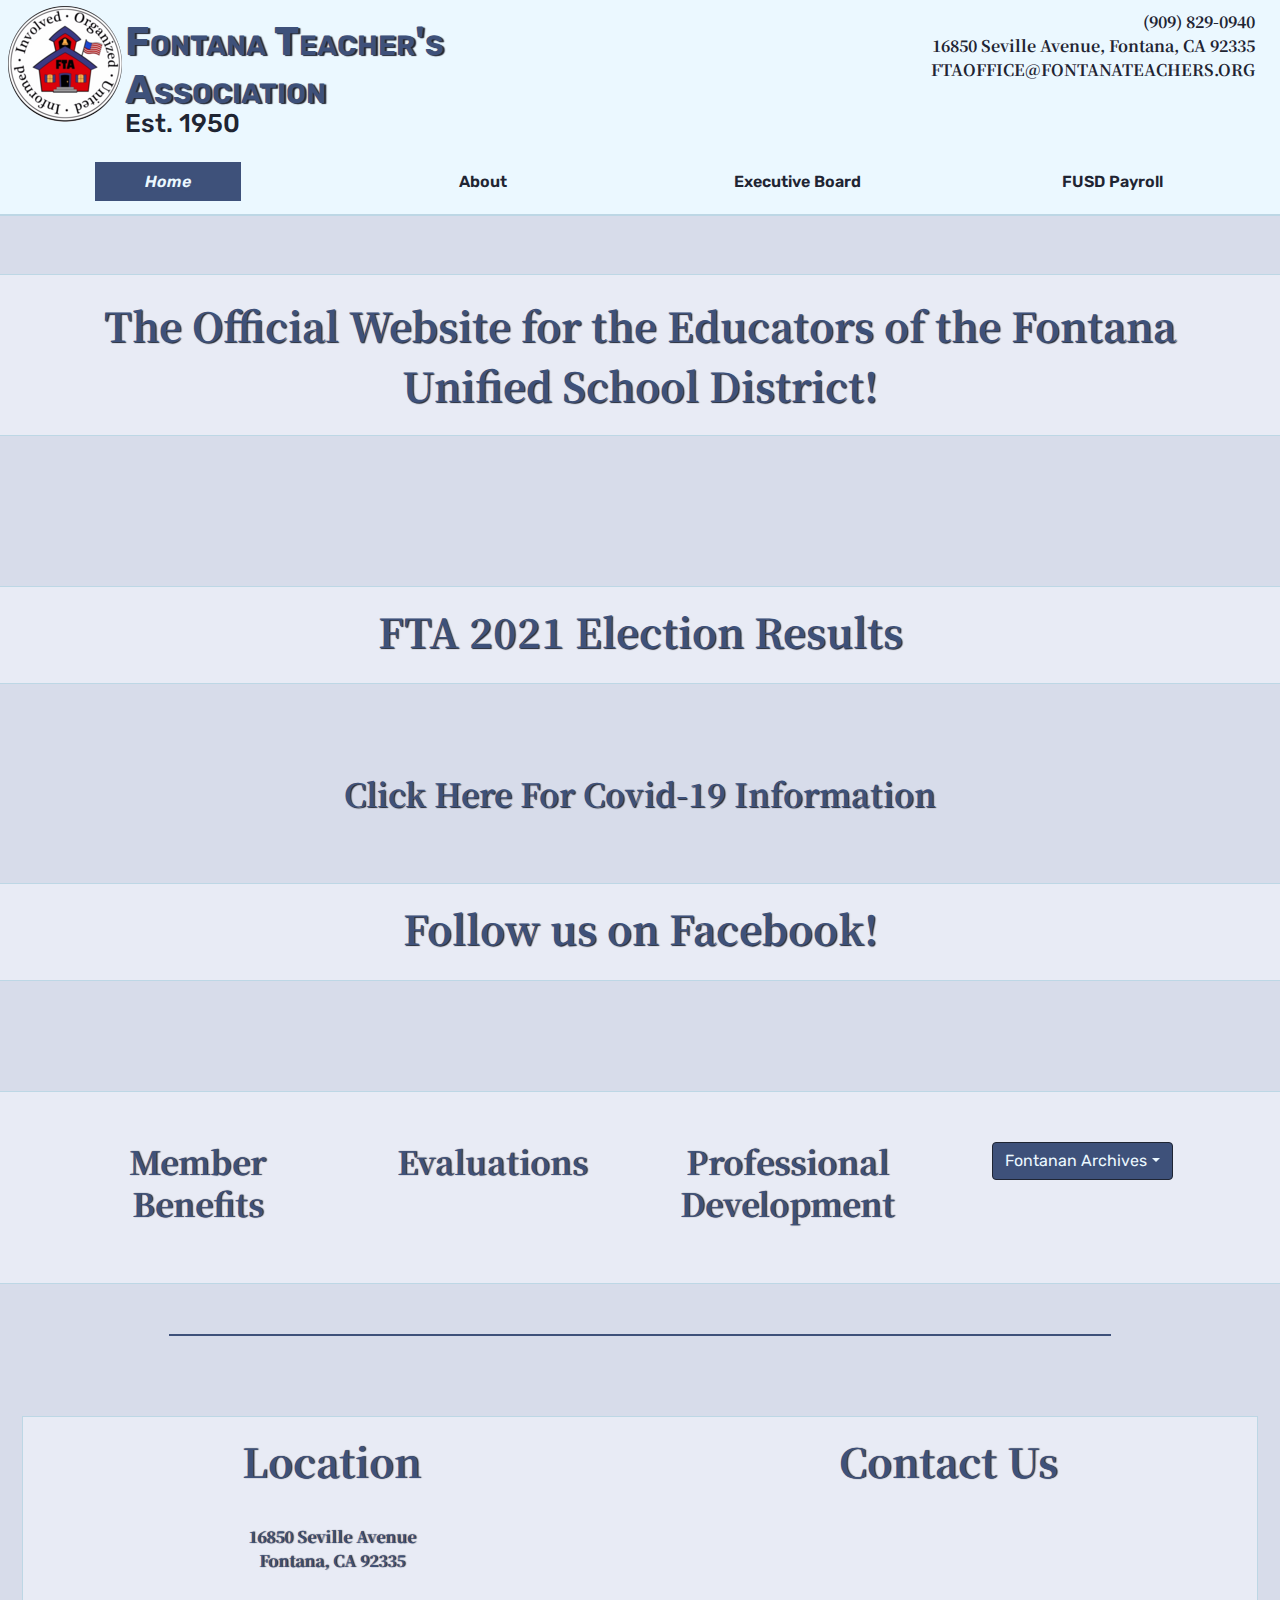
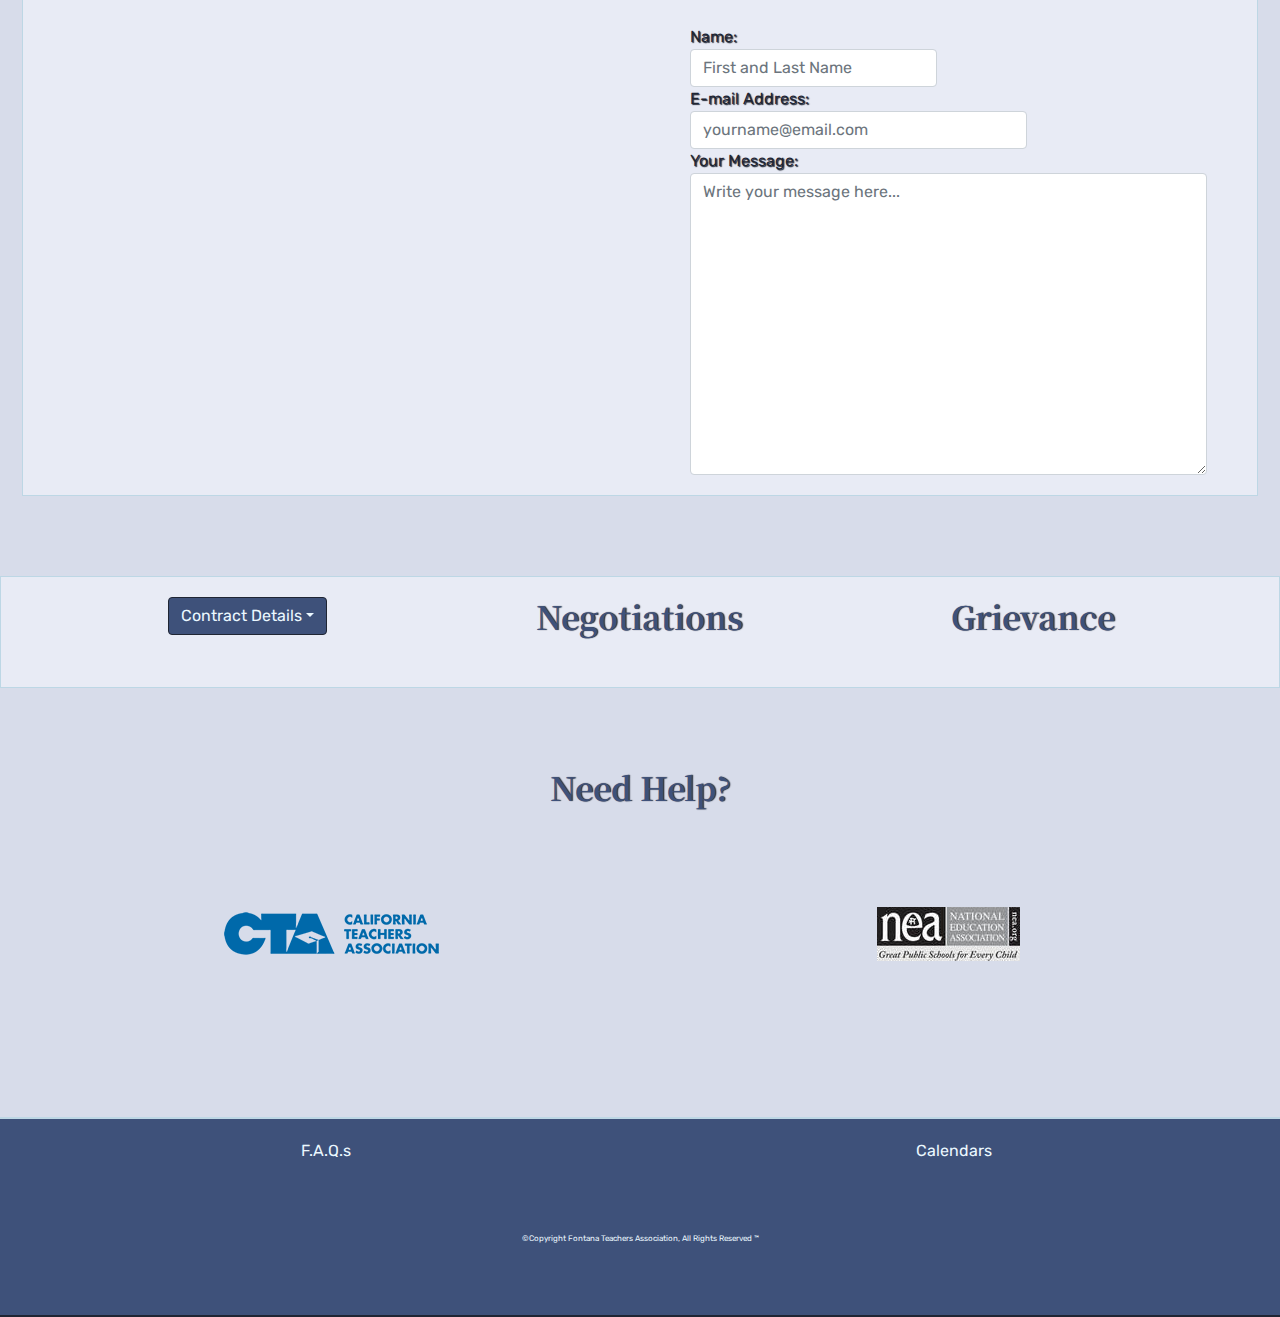
<file: index.html>
<!doctype html>
	<html lang="en">
		<head>
			<meta charset="utf-8">
			<meta property="og:type" content="website">
 			<meta property="og:title" content="Home">
 			<meta property="og:site_name" content="Fontana Teachers Association">
 			<meta name="viewport" content="width=device-width, initial-scale=1 user-scalable=yes" >
						<link rel="stylesheet" href="css/bootstrap.min.css">
			<link rel="stylesheet" href="css/style.css">
			<script src="https://ajax.googleapis.com/ajax/libs/jquery/3.5.1/jquery.min.js"></script>
  			<script src="https://cdnjs.cloudflare.com/ajax/libs/popper.js/1.16.0/umd/popper.min.js"></script>
  			<script src="https://maxcdn.bootstrapcdn.com/bootstrap/4.5.2/js/bootstrap.min.js"></script>
			

			
			<link href="images/fta_logo_small.png" rel="icon" >
		<link rel="preconnect" href="https://fonts.gstatic.com">
		<link href="https://fonts.googleapis.com/css2?family=Noto+Serif+JP&family=Rubik:wght@300;500&display=swap" rel="stylesheet">
			<title>Home</title>

		</head>
	
		<body class="bg-one">
			<div id="overlay"></div>

			
				<header>
				<nav id="header-nav" class="navbar navbar-expand-lg navbar-light fixed-top">
					<div class="no-margin container-fluid ">
						


						<!-- Logo -->


							<div class="navbar-brand col-lg-12 col-md-12 col-sm-12 col-xs-12">
								<div id="logo"><a href="index.html">
									<img id="big-logo" alt="Fontana Teacher's Association Logo" src="images/fta_logo.png">
									<img id="small-logo" alt="Fontana Teacher's Association Logo" src="images/fta_logo_small.png"></a></div>
								<div><h1 id="fta-full">Fontana Teacher's<br /> Association</h1>


								<button id="togglerButton" onclick="openNav()"><span class="navbar-toggler-icon"></span></button>
			

								
							</div>
							<div id="estDate">
							<h4>Est. 1950</h4>
						</div>
						</div>


						<!-- CONTACT INFORMATION -->


						<div class="contact-info d-none d-lg-block">
							<p>(909) 829-0940</p>
							<p>16850 Seville Avenue, Fontana, CA 92335  </p>
							<p>FTAOFFICE@FONTANATEACHERS.ORG</p>
						</div>

							<!-- NAVIGATION BAR FOR DESKTOP AND MOBILE -->
					</div> 		
				</nav>
					<div id="collapsableNav" >
					<div class="container-fluid">
						 <a href="javascript:void(0)" class="closebtn" onclick="closeNav()">&times;</a>
						 	<ul id="nav-list">
							<li class="nav-item col-xs-12 col-sm-12 col-lg-3">
								<a href="#" class="nav-link internal-link" id="homeLink">
											Home</a></li>
							<li class="nav-item col-xs-12 col-sm-12 col-lg-3">
								<a class="nav-link internal-link" href="#"  id="aboutUsLink">
											About</a></li>
							<li class="nav-item col-xs-12 col-sm-12 col-lg-3">
								<a class="nav-link internal-link" href="#" id="execBoardLink" onclick="buildBoardPage()" >
											Executive Board</a></li>
							<li class="nav-item col-xs-12 col-sm-12 col-lg-3">
								<a class="nav-link internal-link" href="#" id="payrollLink">
											FUSD Payroll</a></li>											
									</ul>
								</div>
							</div>
			
			</header> 
<!-- ////////////////////////////////////////////////////////////// -->
<!-- /////////////////START OF MAIN CONTENT//////////////////////// -->
<!-- ////////////////////////////////////////////////////////////// -->
			<div class="container-fluid" id="mainContent">
				






		

			</div>

	
			
			<footer id="footer">
				<div class="container-fluid">
					<div class="row">
									<div class="footerLink">
			<div class="col-xs-12 col-sm-12 col-md-6"><div class="col-xs-12 col-sm-12"><a href="http://www.cta.org" target="_blank">
				<div id="ctaImg" >
				</div></a></div></div>
				<div class="col-xs-12 col-sm-12 col-md-6"><div class="col-xs-12 col-sm-12"><a href="http://www.nea.org" target="_blank">
				<div id="neaImg" >
				</div></a></div></div>
					</div>
					


						
					</div>

					<div class="row">
						<div class="col-xs-12 col-sm-6 smallFooterLink text-center link-padding-md link-padding-lg link-padding-sm link-padding-xs">
							<a href="#" class="nav-link internal-link" id="faqLink">
								F.A.Q.s
							</a>
						</div>
						<div class="col-xs-12 col-sm-6 smallFooterLink text-center link-padding-md link-padding-lg link-padding-sm link-padding-xs">
							<a href="#" class="nav-link internal-link" id="calendarLink">
								Calendars
							</a>
						</div>
					</div>

					<div class="row">
						<div class="col-xs-12 col-sm-12 text-center" id="copyTag">
							<p>&copy;Copyright Fontana Teachers Association, All Rights Reserved &trade;</p>

					</div>
				</div>
			</div>
			</footer>


	<script src="js/object.js"></script>
	<script src="js/script.js"></script>
			
		</body>
	</html>
</file>
<file: css/style.css>
/*//////////////////////////////////////////////////////*/
/*////////////////BASE STYLINGS/////////////////////////*/
/*//////////////////////////////////////////////////////*/

* {
	box-sizing: border-box;	
}

body {
	font-family: Rubik, Georgia, sans-serif;
	padding: 0px;
	margin: 0px;
	background-attachment: scroll;
	color: #1F2533;
}

a {
	text-decoration: none;
	color: #3E517A;
}

a:hover, a.active {
	color: #EBF8FF;
	text-shadow: 1px 1px 2px #3E517A;
	font-style: italic;
}

.line {
	height: 1px;
	width: 75%;
	border-top: 2px solid #3E517A;
	margin: 50px auto;
}

.top-margin {
	margin-top: 20px;
}

.line-sm {
	height: 1px;
	width: 75%;
	border-top: 2px solid #3E517A;
	margin: 25px auto;
}

.line-lg {
	height: 1px;
	width: 75%;
	border-top: 2px solid #3E517A;
	margin: 75px auto;
}

.auto-margin {
	margin-right: auto;
	margin-left: auto;
}

.medium-linespace {
	line-height: 1.5em;
}

.heading {
	font-family: 'Noto Serif JP', serif;
	font-weight: bold;
	color: #3E517A;
	text-shadow: 1px 0px 1px #1F2533;
	margin-bottom: 40px;
}

.heading>a {
	color: #3E517A;
	vertical-align: middle;
}

.heading>a:hover, .heading>a:active {
	box-shadow: 2px 2px 1px #1F2533;
	background-color: #3E517A;
	color: #EBF8FF;
	border-color: #1F2533;
}

.sub-heading { 
	font-family: 'Noto Serif JP', serif;
	color: #1F2533;
 }

.heading-no-shadow {
	font-family: 'Noto Serif JP', serif;
	font-weight: bold;
	color: #1F2533;
}

.no-bg {
	background-color: transparent!important;
	border: 0px!important;
}

.no-padding {
	padding: 0px!important;
}

.no-side-padding {
	padding-left: 0px!important;
	padding-right: 0px!important;
}

.no-border {
	border: 0px!important;
}

a.infoBox.no-bg:hover {
	color: #EBF8FF;
}

.banner {
	border-right: 0px!important;
	border-left: 0px!important;
}

.no-text-shadow {
	text-shadow: none!important;
}

.standard-spacing {
	margin-top: 30px!important;
	margin-bottom:30px!important;
}

.bg-one{
	background-color: #D7DCEA;
}

#overlay {
  position: fixed;
  display: none;
  width: 100%;
  height: 100%;
  top: 0;
  left: 0;
  right: 0;
  bottom: 0;
  background-color: rgba(0,0,0,0.5);
  z-index: 1;
  cursor: pointer;
  transition: 0.5s;
}

/*///////////////////////////////////////////////////*/
/*//////////////NAVIGATION BAR///////////////////////*/
/*///////////////////////////////////////////////////*/
/*///////////////////////////////////////////////////*/


#header-nav {
	width: 100%;
	background-color: #EBF8FF;
	border-bottom: 2px #BDD7E5 solid;
	padding: 0px;
	height: 150px;
	color: #1F2533;	
}

#header-nav>.container-fluid {
	padding: 0px;
	margin: 0px;
	height: 150px;
}

.navbar-brand {
	height: 100px;
	position: relative;
	width: 100%;
	margin-right: 0px;
}

.navbar-brand>div {
	position: relative;
	right: -0px;
	top: -50px;
}

#fta-full {
	position: absolute;
	font-family: Rubik, san-serif;
	width: auto;
	text-shadow: 2px 1px 1px #1F2533;
	margin: 0px;
	top: 45px;
	left: 125px;
	font-weight: bold;
	font-variant: small-caps;
	color: #3E517A;
}

#estDate>h4 {
    position: absolute;
    top: 120px;
    left: 125px;
    font-size: 2vw;
    color: #1F2533;
}

#logo {
	position: absolute;
	top: -21px;
	left: 5px;
}

#small-logo {
	position: absolute;
	left:-5000px;
}

#togglerButton {
	position: absolute;
	right: 10px;
	bottom: -160px;
	padding: 10px;
	background: #C9DBE3;
}

.contact-info {
	position: absolute;
	top: -10px;
	right: 20px;
	font-size: 0.75em;
	font-weight: bold;
	font-family: 'Noto Serif JP', serif;
}

.contact-info>p {
	margin: 0px;
	text-align: right;
}

/*/////////////////////////////////////////////////*/
/*/////////////////////////////////////////////////*/
/*///////////////COLLAPSABLE NAV///////////////////*/
/*/////////////////////////////////////////////////*/
/*/////////////////////////////////////////////////*/

#collapsableNav li a {
	color: #1F2533;
	font-weight: 600;

}

#collapsableNav li a:hover, #collapsable li a:active, #collapsableNav li a.active, .dropdown-item:hover  {
	background-color: #3E517A;
	color: #EBF8FF;
	text-shadow: 1px 1px 2px #3E517A;
	font-style: italic;
}


/*/////////////////////////////////////////////////*/
/*////////////////SIDE NAV WITH OVERLAY////////////*/
/*/////////////////////////////////////////////////*/
/*/////////////////////////////////////////////////*/
/*/////////////////////////////////////////////////*/

@media (max-width: 991px) {

	#collapsableNav {
		height: 100%;
		width: 0px;
		position: fixed;
		z-index: 1031;
		top: 0;
		right: 0;
		background-color: #eceff8;
		overflow-x: hidden;
		transition: 0.5s;
		padding-top: 60px;
		list-style: none;
	}

	#collapsableNav>.container-fluid {
		padding-left: 0px;
		padding-right: 0px;
	}

	#collapsableNav li a{
	    padding: 8px 16px 8px 16px;
	    text-align: center;
	    font-size: 0.75em;
	    color: #1F2533;
	    display: block;
	    transition: 0.3s;
	    margin-left: 0px;
	
	}

	#nav-list {
		list-style: none;
		padding-left: 0px;
	}

	.closebtn {
		position: absolute;
	    top: 5px;
	    left: 15px;
	    transition: 0.5s;
	    color: #1F2533;
	    font-size: 1.5em;
	}

}


/*/////////////////////////////////////////////////*/
/*/////////////////////////////////////////////////*/
/*//////////////////MAIN CONTENT///////////////////*/
/*/////////////////////////////////////////////////*/
/*/////////////////////////////////////////////////*/


.infoBox {
	border: 1px solid #BDD7E5;
	background: rgba(236, 239, 248, 0.8);
	text-shadow: 1px 1px 1px #1F2533;
	padding: 20px 50px 20px 50px;
	margin-bottom: 30px;
}

#mainContent {
	margin-top: 250px;
	min-height: 50vh;
}

#mainContent>.row {
	margin-top: 80px;
}

#largeContent {
	margin-right: 10px;
	margin-left: 10px;
}

/*///////////HOME PAGE/////////////*/
/*/////////////////////////////////*/
#phoneLink {
	margin-bottom: 50px;
}

#googleMap {
	max-width: 500px;
}

.infoBox button {
	z-index: 0;
	background-color: #3E517A;
	border-color: #1F2533;
	color: #EBF8FF;
	text-transform: capitalize;
}

.infoBox button:focus, .infoBox button:hover {
	background-color: #D7DCEA;
	color: #1F2533;
	border-color: #BDD7E5;
	box-shadow: 2px 2px 2px 2px #3E517A;
}

/*/////////////EXECUTIVE BOARD PAGE///////////////////*/
/*////////////////////////////////////////////////////*/

.execInfo {
	font-variant: small-caps;
	font-size: 1.25em;
}

/*////////////////CALENDAR PAGE///////////////////////*/
/*////////////////////////////////////////////////////*/

.calendar-navbar {
	margin-bottom: 50px;
}

.calendar-nav, .faq-nav{
	float: left;
	text-align: center;
	margin-bottom: 25px;
	padding: 0px 20px;
}

.calendar-nav>a, .faq-nav>a{
	color: #3E517A;
	font-size: 1.25em;
	padding: 10px;
}

.calendar-nav.active>a, .calendar-nav>a:hover, .calendar-nav>a:active, .faq-nav.active>a, .faq-nav>a:hover, .faq-nav>a:active{
	color: #EBF8FF;
	background-color: #3E517A;
}

#calendar-box .externalLink, #answer-box .externalLink {
	margin-bottom: 20px;
}

#calendar-box .heading, #answer-box .heading {
	color: #1F2533;
}

#calendar-box iframe {
	width: 100%;
}


/*/////////////////////OTHER PAGES////////////////////*/

#vaccineVideo {
	max-width: 560px;
}

.faq-navbar, .calendar-navbar  {
	padding: 30px 15px;
	background: #EBF8FF;
	border-width: 2px 0px 2px 0px;
	border-color: #BDD7E5;
	border-style: solid;
}

#archiveBox {
	min-height: 100px;
	margin: 0px;
}

#archive-menu, #contract-menu, #ftt-menu, #mou-menu, #salary-menu{
	max-height: 200px;
	overflow: auto;
	text-align: center;
	max-width: 300px;
}

.contract-link, .archive-link, .ftt-link, .mou-link {
	text-shadow: none;
	text-transform: capitalize;
}

.mou-link {
	font-variant: small-caps;
}

#archiveBox>div{
	float: left;
	margin-bottom: 20px;
}

#contract-box>div:nth-child(even) {
	background-color: #D7DCEA;
}

.info-list:nth-child(even) {
	background-color: #D7DCEA;
}

#grievance-team {
	flex-direction: row;
	list-style: none;
}

#grievance-team>li {
	display: inline;
	margin: auto;
}

/*///////////////////////////////////////////*/
/*///////////////////////////////////////////*/
/*///////////////xFOOTER/////////////////////*/


#footer {
	position: relative;
	bottom:0px;
	width: 100%;
	min-height: 200px;
	border-top: 2px solid #BDD7E5;
	border-bottom: 2px solid #1F2533;
	margin-top: 300px;
	background-color: #3E517A;
}

#footer .row {
	margin-left: 0px;
	margin-right: 0px;
}

#footer .row>div {
	margin-top: 20px;
}

#footer .row:nth-child(1), #footer .row:nth-child(1)>div{
	height: 0px;
}

#footer a {
	color: #EBF8FF;
}

#footer .smallFooterLink a.active {
	background-color: #EBF8FF;
	color: #3E517A;
	text-shadow: 1px 1px 2px #3E517A;
}

#footer a:hover, #footer a:active {
	background-color: #EBF8FF;
	color: #3E517A;

}

#footer p {
	margin: 0px;
}

.footerLink {
	margin-left: auto;
	margin-right: auto;
}

.footerLink>div>div {
	position: relative;
	top: -250px;
	height: 70px;
	width: 50%;
	margin-left: auto;
	margin-right: auto;
	min-width: 300px;

}

.footerLink a>div {
	height: 100%;
	width: 100%;
	float: left;
	position: relative;
	margin-right: auto;
	margin-left: auto;
	margin-top: 10px;
	margin-bottom: 35px;	

}

#ctaImg {
	background: url('../images/cta-logo.png') no-repeat center;
	

}

#neaImg {
	background: url("../images/nea-logo.png") no-repeat center;
	
}


#ctaImg:hover, #neaImg:hover {
	background-color: #EBF8FF; 
	box-shadow: 2px 2px 1px #1F2533;
}

#smallFooterLink {
	margin-top: 0px;
	vertical-align: middle;
}



#copyTag {
	font-size: 0.5em;
	color: #EBF8FF;
	padding-top: 50px;
	padding-bottom: 20px;
}

/*///////////////////////////////////////*/
/*///////////////////////////////////////*/
/*///////////////////////////////////////*/
/*///////////////////////////////////////*/




/*///////////xADJUST SCREEN FOR MOBILE DEVICES///////////////*/
/*//////////////////////////////////////////////////////////*/

@media (max-width: 575px) {
	
	.no-padding-xs {
		padding: 0px!important;
	}

	.no-side-padding-xs {
		padding-left: 5px!important;
		padding-right: 5px!important;
	}

	.heading, .infoBox {
		text-shadow: none;
	}

	.col-xs-1, .col-xs-2, .col-xs-3, .col-xs-4, .col-xs-5, .col-xs-6, .col-xs-7, .col-xs-8, .col-xs-9, .col-xs-10, .col-xs-11, .col-xs-12 {
		position: relative;
		min-height: 1px;
		padding-right: 15px;
		padding-left: 15px;
	}

	.col-xs-4 {
		width: 33.33%;
	}
	
	.col-xs-5 {
		width: 41.666667%
	}

	.col-xs-6 {
		width: 50%;
	}

	.col-xs-8 {
		width: 66.66667%;
	}
	
	.col-xs-10 {
		width: 83.33334%
	}

	.col-xs-12 {
		width: 100%;
	}

	.link-padding-xs {
		padding-left: 50px;
		padding-right: 50px;
	}

	#fta-full {
		font-size: 0.75em;
		top: 35px;
		left: 50px;
		text-shadow: 1px 1px #1F2533;
	}


	#estDate {
		top: 0px;
	}

	#estDate>h4 {
		top: 20px;
		left: 50px;
		font-size: 3vw;
	}

	#big-logo {
		display: none;
	}
	
	#small-logo {
		left: 0px;
	}

	#nav-list>li {
		padding-left: 0px;
		padding-right: 0px;
	}

	.navbar-nav>li>a {
		margin-left: 0px;
		;
	}

	#header-nav {
		height: 80px;
	}


	#togglerButton {
		right: -10px;
		bottom: -85px;
	}

	#mainContent {
		margin-top: 100px;
	}

	#help-box h2 {
		font-size: 1.25em;
	}

	.heading {
		font-size: 1.25em;
	}

	.inputTitle {
		display: block;
	}

	#subjectInput {
		width: 100%;
		max-width: 300px;
	}

	#messageInput {
		max-width: 100%;
	}

	.footerLink>div>div {
		padding: 0px;		
	}
}

@media (max-width: 393px) {
	
	.col-xxs-1, .col-xxs-2, .col-xxs-3, .col-xxs-4, .col-xxs-5, .col-xxs-6 .col-xxs-7, .col-xxs-8, .col-xxs-9, .col-xxs-10, .col-xxs-11, .col-xxs-12 {
		position: relative;
		min-height: 1px;
		padding-right: 10px;
		padding-left: 10px;
	}

	.col-xxs-8 {
		width: 66.666667%;
	}

	.col-xxs-10 {
		width: 83.333334%;
	}

	.col-xxs-12 {
		width: 100%;
	}
	
	.heading {
		font-size: 1em;
	}

	.heading>a, .heading {
		padding: 10px;
	}

	#help-box h2 {
		font-size: 0.75em;
	}
	
	#footer>.container-fluid {
		padding: 0px;
	}

	.footerLink>div>div {
				width: 100%;
		min-width: 0px;
	}

}

/*/////////////////////////////////////////////////*/
/*/////////////////////////////////////////////////*/
/*//////////////xSMALL DEVICES//////////////////////*/
/*/////////////////////////////////////////////////*/
/*/////////////////////////////////////////////////*/
/*/////////////////////////////////////////////////*/


@media (min-width: 576px) {

	.link-padding-sm {
		padding-left: 0px;
		padding-right: 0px;
	}

}


/*/////////////////////////////////////////////////////*/
/*/////////////////////////////////////////////////////*/
/*/////////////////////////////////////////////////////*/
/*////////////////////xMEDIUM DEVICES///////////////////*/
/*/////////////////////////////////////////////////////*/
/*/////////////////////////////////////////////////////*/
/*/////////////////////////////////////////////////////*/


@media (min-width: 768px) {


	.link-padding-md {
		padding-right: 20px;
		padding-left: 20px;
}

	.navbar-nav>li>a {
		margin-left: auto;
		margin-right: 0px;
		width: auto;
	}

	.footerLink {
		max-width: 100%;
	}

	.footerLink>div {
		top: -150px;
		width:50%;
		float: left;
		padding-right: 60px;
		padding-left: 60px;
	}

	#neaImg, #ctaImg {
		max-width: 300px;
	}

}

/*/////////////////////////////////////////////////////*/
/*/////////////////////////////////////////////////////*/
/*/////////////////////////////////////////////////////*/
/*/////////////////////xLARGE SCREENS///////////////////*/
/*/////////////////////////////////////////////////////*/
/*/////////////////////////////////////////////////////*/
/*/////////////////////////////////////////////////////*/

@media (min-width: 992px) {

	.link-padding-lg {
		padding-right: 50px;
		padding-left: 50px;
	}

	#header-nav {
		border-bottom: 0px;
	}

	#togglerButton {
		visibility: hidden;
	}

	.closebtn {
		visibility: hidden;
	}

	#logo {
		position: relative;
		top: -25px;
		width: 100px;
	}

	#fta-full {
		top: -80px;
	}
	
	.contact-info {
		font-size: 1em;
		right: 25px;
		top: 10px;
	}

	#estDate>h4 {
    	top: 10px;
	}
	

	#nav-list {
		position: fixed;
		top: 150px;
		left: 0px;
		padding: 0px 10px 5px 10px;
		width: 100%;
		border-bottom: 2px solid #BDD7E5;
		flex-direction: row;
		background-color: #EBF8FF;
		list-style: none;
		z-index: 1030;
	}
	
	#nav-list>li {
		float: left;
		right: -40px;
		margin-bottom: 15px;
		text-align: center;
		margin-top: 20px;
	}

	.internal-link {
		margin: 10px 0px 10px 0px;
		padding: 10px 50px 10px 50px;
		text-align: center;
		display: inline;
	}


	#phoneLink {
		display: none;
	}


	#contactBox>h2 {
		margin-bottom: 20px;
		text-align: right;

	}

	.contentBox {
		padding-left: 50px;
		padding-right: 50px;
	}

	#googleMap {
		width: 600px;
	}
	
	#home-form {
		margin-top: 140px;
	}

	.calendar-nav.active>a, .calendar-nav>a:hover, .calendar-nav>a:active, .frame-link.active {
		color: #EBF8FF;
		background-color: #3E517A;
	}

	.faq-navbar, .calendar-navbar {
		padding: 30px 10px;
		margin-bottom: 30px;
	}

	.footerLink>div {
		padding-right: 110px;
		padding-left: 110px;
	}


}



/*////////////////////////////////////////////////*/
/*//////////WEBSITE DESIGNED BY ANDREW HELANDER///*/
/*//////////HELANDER.DESIGNS@GMAIL.COM////////////*/
/*////////////////////////////////////////////////*/
</file>
